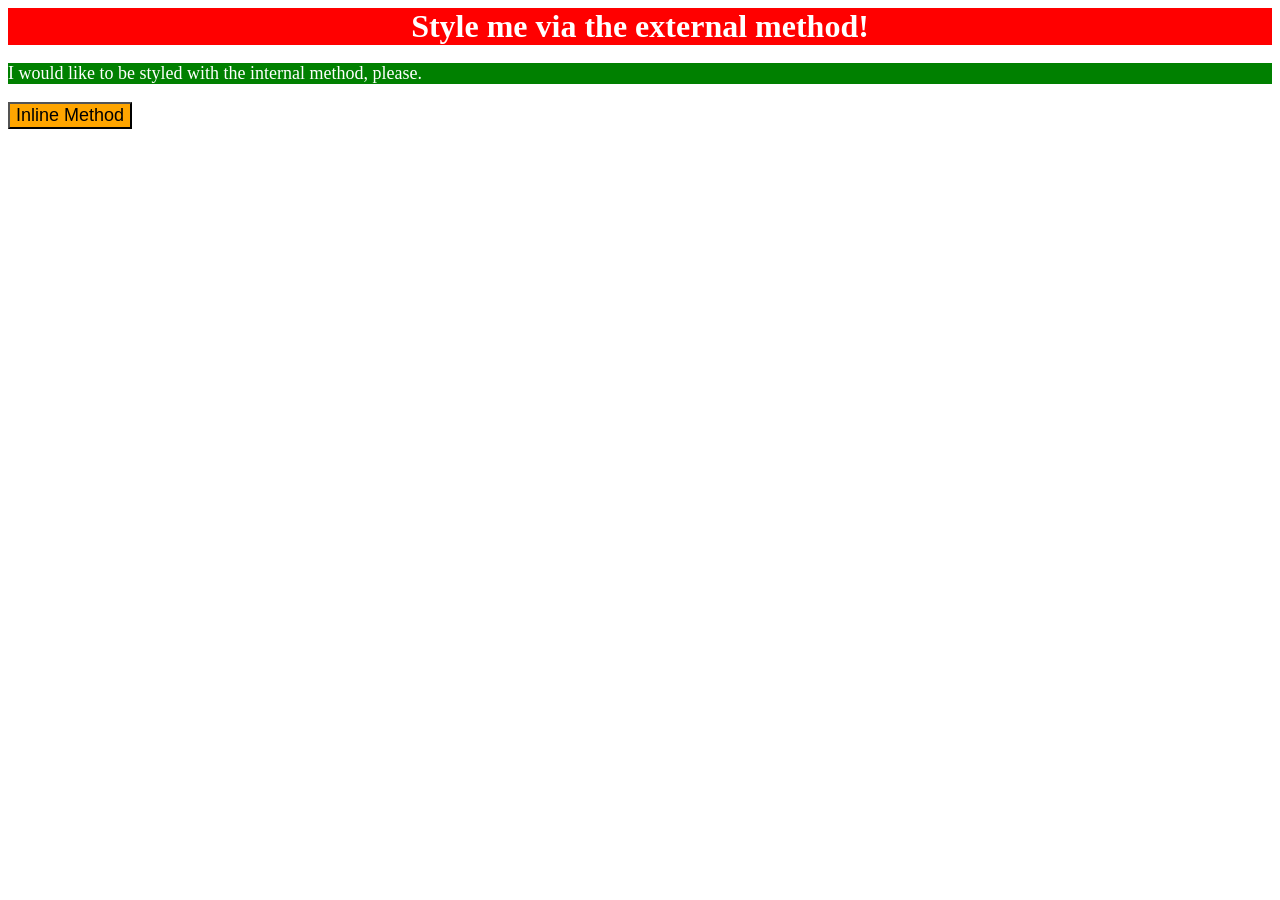
<file: foundations/intro-to-css/01-css-methods/index.html>
<!DOCTYPE html>
<html lang="en">
  <head>
    <meta charset="UTF-8">
    <meta http-equiv="X-UA-Compatible" content="IE=edge">
    <meta name="viewport" content="width=device-width, initial-scale=1.0">
      <link rel="stylesheet" href="styles.css">
      <style>
        p {
          color: white;
          background-color: green;
          font-size: 18px;
        }
      </style>
    <title>Methods for Adding CSS</title>
  </head>
  <body>
    <div>Style me via the external method!</div>
    <p>I would like to be styled with the internal method, please.</p>
    <button style="background-color: orange; font-size: 18px;">Inline Method</button>
  </body>
</html>
</file>
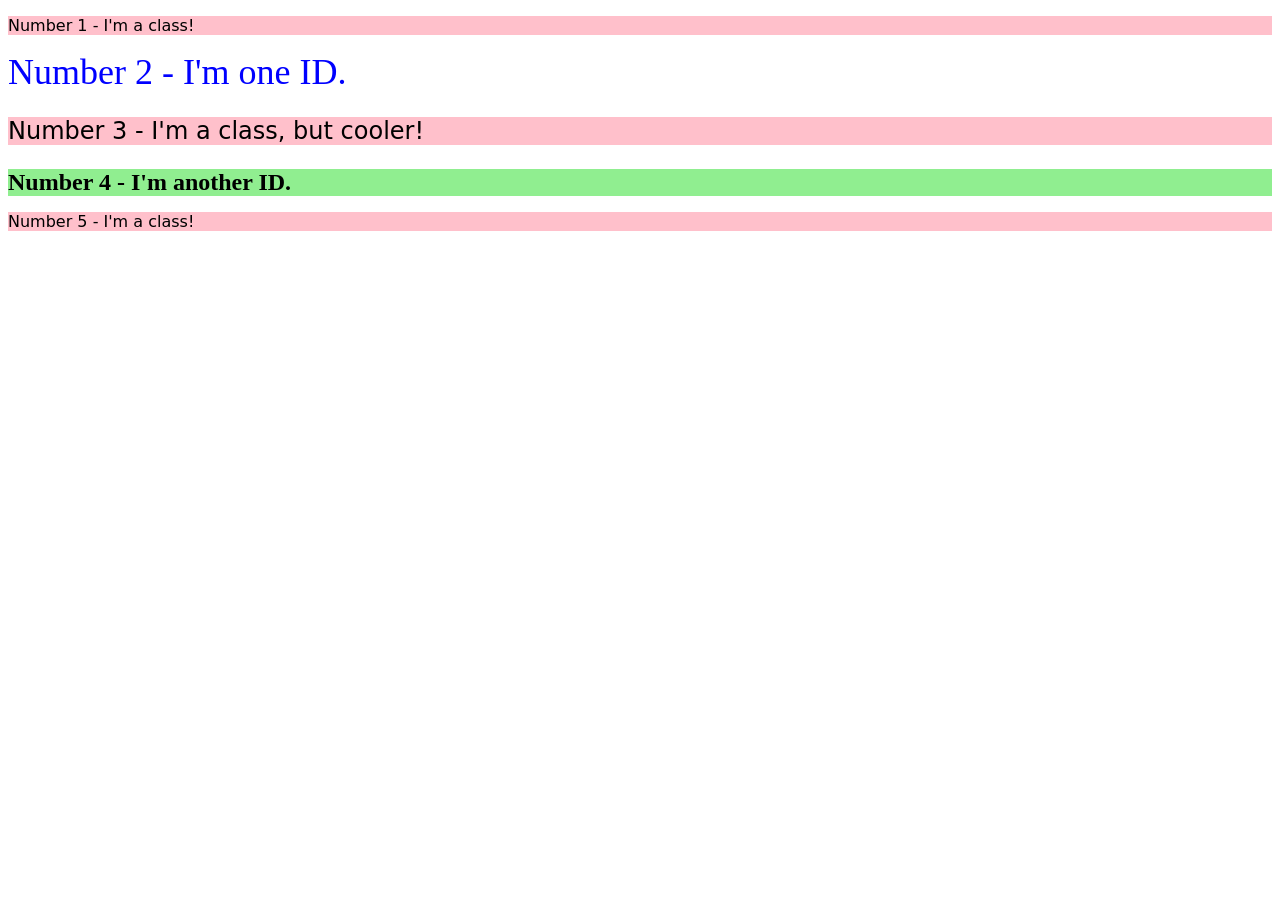
<file: foundations/intro-to-css/02-class-id-selectors/index.html>
<!DOCTYPE html>
<html lang="en">
  <head>
    <meta charset="UTF-8">
    <meta http-equiv="X-UA-Compatible" content="IE=edge">
    <meta name="viewport" content="width=device-width, initial-scale=1.0">
    <title>Class and ID Selectors</title>
    <link rel="stylesheet" href="style.css">
  </head>
  <body>
    <p class="odd">Number 1 - I'm a class!</p>
    <div id="second">Number 2 - I'm one ID.</div>
    <p class="third">Number 3 - I'm a class, but cooler!</p>
    <div id="fourth">Number 4 - I'm another ID.</div>
    <p class="odd">Number 5 - I'm a class!</p>
  </body>
</html>
</file>
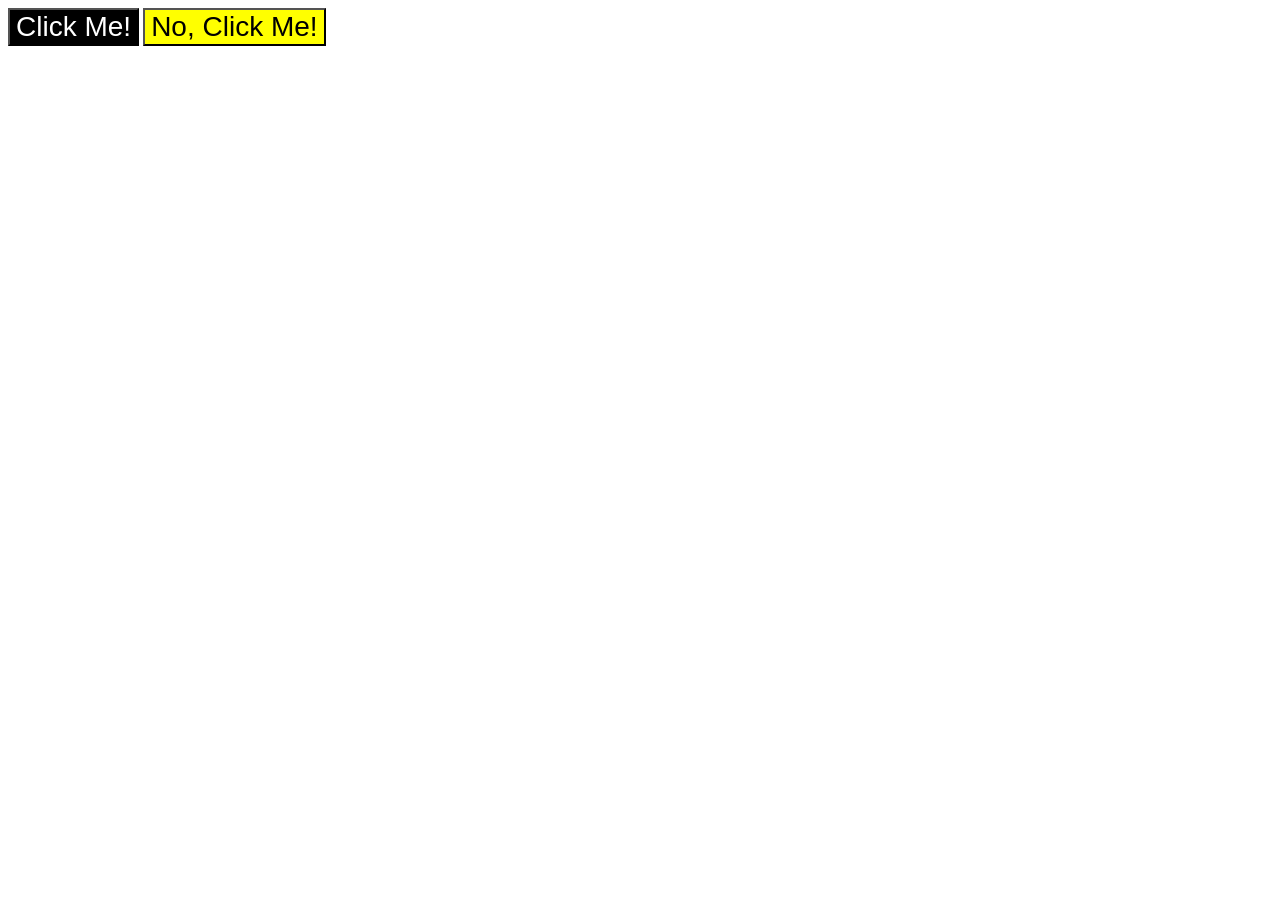
<file: foundations/intro-to-css/03-grouping-selectors/index.html>
<!DOCTYPE html>
<html lang="en">
  <head>
    <meta charset="UTF-8">
    <meta http-equiv="X-UA-Compatible" content="IE=edge">
    <meta name="viewport" content="width=device-width, initial-scale=1.0">
    <title>Grouping Selectors</title>
    <link rel="stylesheet" href="style.css">
  </head>
  <body>
    <button id="first">Click Me!</button>
    <button id="second">No, Click Me!</button>
  </body>
</html>
</file>
<file: foundations/intro-to-css/01-css-methods/styles.css>
div {
    color: white;
  background-color: red;
  font-size: 32px;
  text-align: center;
  font-weight: bold;
}
</file>
<file: foundations/intro-to-css/02-class-id-selectors/style.css>
/* Add CSS Styling */
.odd,
.third {
    background-color: pink;
    font-family: Verdana, DejaVu Sans, sans-serif;
}   
#second { 
    color: blue;
    font-size: 36px;
}

#fourth {
    background-color: lightgreen;
    font-size: 24px;
    font-weight: bold;
}

.third {
    font-size: 24px;
}
</file>
<file: foundations/intro-to-css/03-grouping-selectors/style.css>
#first {
    color: white;
    background-color: black;
}

#second {
    background-color: yellow;
}

#first,
#second {
    font-size: 28px;
    font-family: Helvetica, Times 'Times New Roman', sans-serif;
}
</file>
